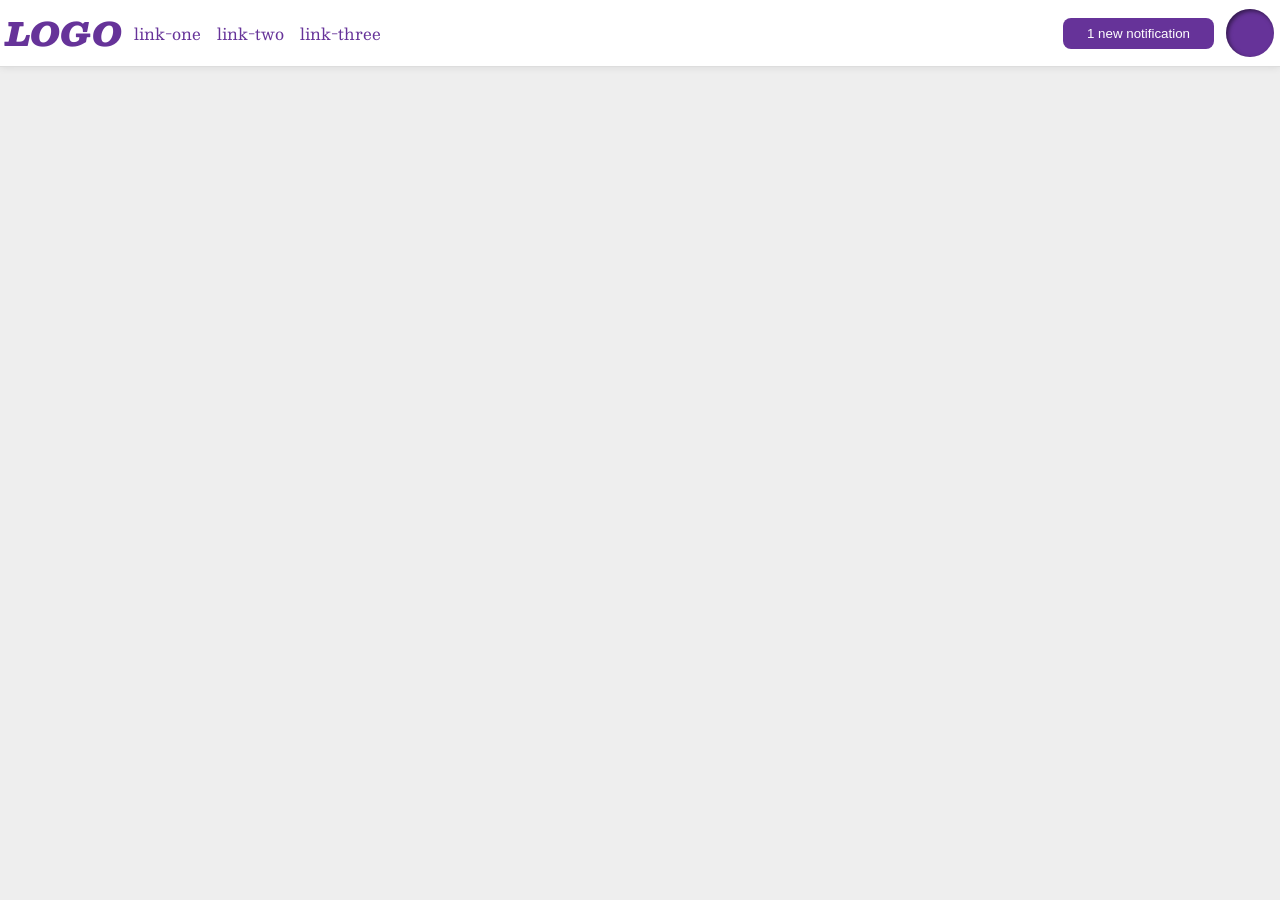
<file: foundations/flex/03-flex-header-2/index.html>
<!DOCTYPE html>
<html lang="en">
  <head>
    <meta charset="UTF-8">
    <meta http-equiv="X-UA-Compatible" content="IE=edge">
    <meta name="viewport" content="width=device-width, initial-scale=1.0">
    <title>Flex Header 2</title>
    <link rel="stylesheet" href="style.css">
  </head>
  <body>
    <div class="header">
      <div class="left-right-align">
        <div class="logo">
          LOGO
        </div>
        <ul class="links">
          <li><a href="https://google.com">link-one</a></li>
          <li><a href="https://google.com">link-two</a></li>
          <li><a href="https://google.com">link-three</a></li>
        </ul>
      </div>
      <div class="left-right-align">
        <button class="notifications">
          1 new notification
        </button>
        <div class="profile-image"></div>
      </div>
    </div>
  </body>
</html>
</file>
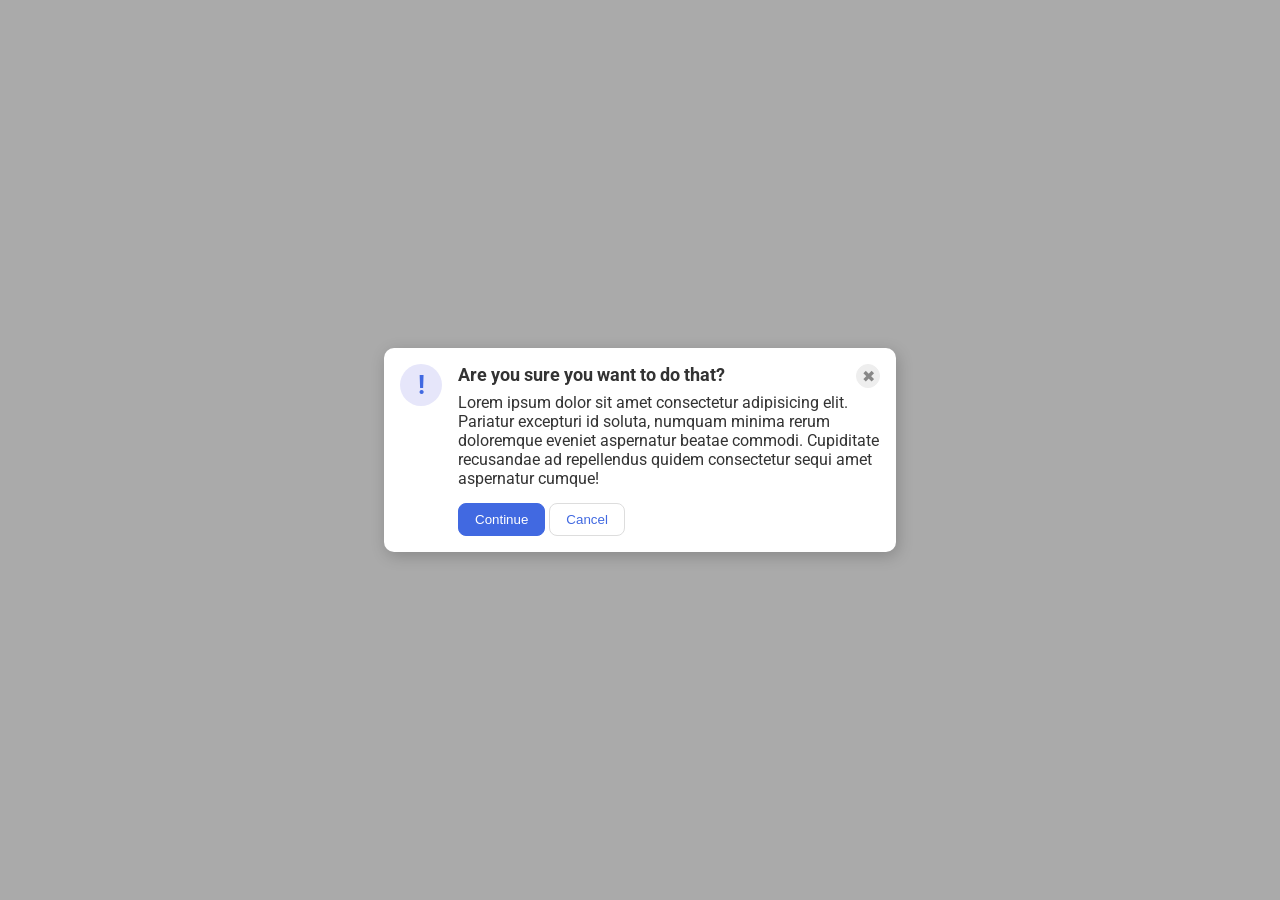
<file: foundations/flex/05-flex-modal/index.html>
<!DOCTYPE html>
<html lang="en">
  <head>
    <meta charset="UTF-8">
    <meta http-equiv="X-UA-Compatible" content="IE=edge">
    <meta name="viewport" content="width=device-width, initial-scale=1.0">
    <link rel="stylesheet" href="style.css">
    <title>Modal</title>
  </head>
  <body>
    <div class="modal">
      <div class="icon">!</div>
      <div class="inner-container">
        <div class="headers">
          <div class="header">Are you sure you want to do that?</div>
          <button class="close-button">✖</button>
        </div>
        <div class="text">Lorem ipsum dolor sit amet consectetur adipisicing elit. Pariatur excepturi id soluta, numquam minima rerum doloremque eveniet aspernatur beatae commodi. Cupiditate recusandae ad repellendus quidem consectetur sequi amet aspernatur cumque!</div>
        <div class="buttons">
          <button class="continue">Continue</button>
          <button class="cancel">Cancel</button>
        </div>
      </div>
    </div>
  </body>
</html>
</file>
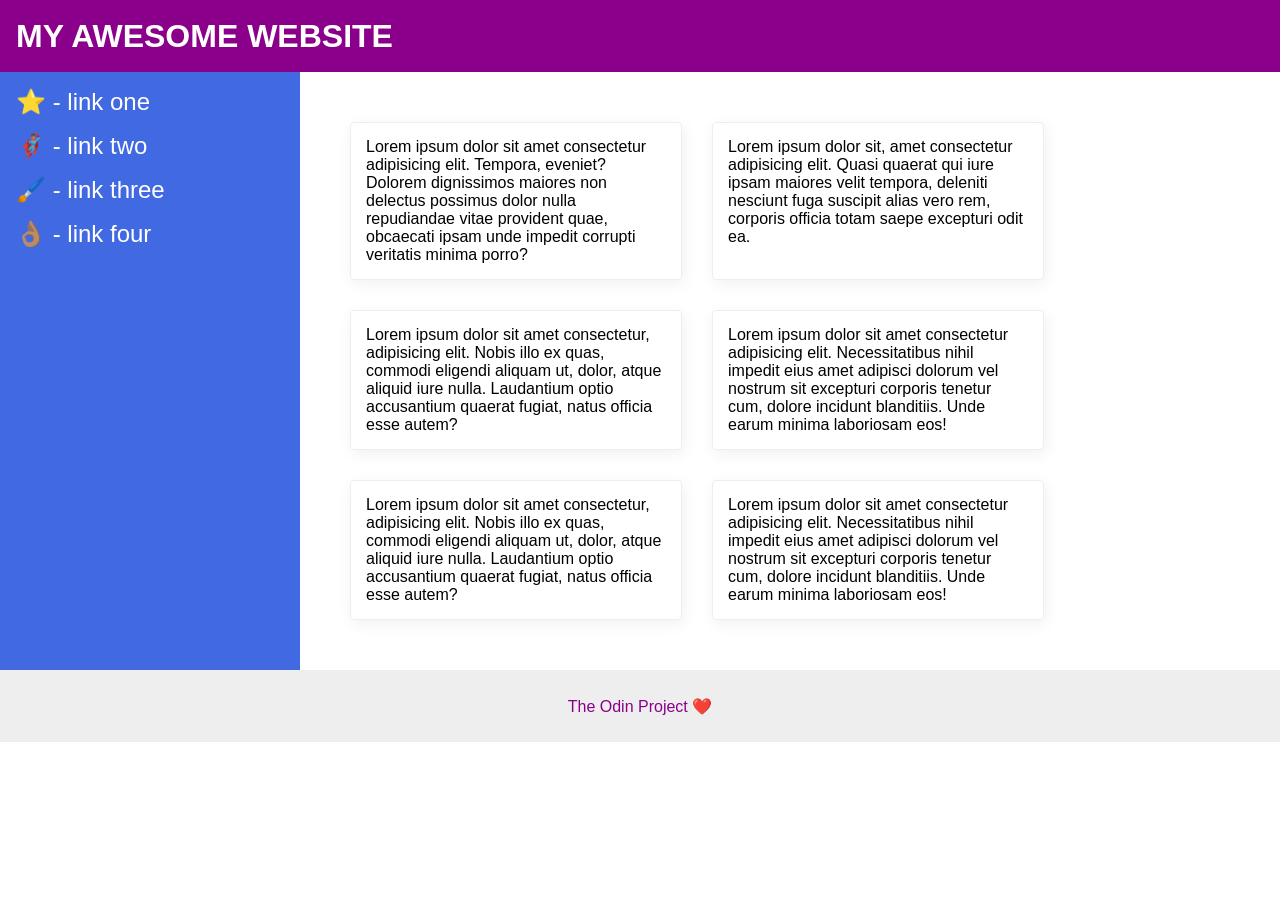
<file: foundations/flex/07-flex-layout-2/index.html>
<!DOCTYPE html>
<html lang="en">
  <head>
    <meta charset="UTF-8">
    <meta http-equiv="X-UA-Compatible" content="IE=edge">
    <meta name="viewport" content="width=device-width, initial-scale=1.0">
    <title>The Holy Grail</title>
    <link rel="stylesheet" href="style.css">
  </head>
  <body>
    <div class="header">
      MY AWESOME WEBSITE
    </div>
    <div class="main">
      <div class="sidebar">
        <ul>
          <li><a href="#">⭐ - link one</a></li>
          <li><a href="#">🦸🏽‍♂️ - link two</a></li>
          <li><a href="#">🖌️ - link three</a></li>
          <li><a href="#">👌🏽 - link four</a></li>
        </ul>
      </div>
      <div class="cards">
        <div class="card">Lorem ipsum dolor sit amet consectetur adipisicing elit. Tempora, eveniet? Dolorem dignissimos maiores non delectus possimus dolor nulla repudiandae vitae provident quae, obcaecati ipsam unde impedit corrupti veritatis minima porro?</div>
        <div class="card">Lorem ipsum dolor sit, amet consectetur adipisicing elit. Quasi quaerat qui iure ipsam maiores velit tempora, deleniti nesciunt fuga suscipit alias vero rem, corporis officia totam saepe excepturi odit ea.</div>
        <div class="card">Lorem ipsum dolor sit amet consectetur, adipisicing elit. Nobis illo ex quas, commodi eligendi aliquam ut, dolor, atque aliquid iure nulla. Laudantium optio accusantium quaerat fugiat, natus officia esse autem?</div>
        <div class="card">Lorem ipsum dolor sit amet consectetur adipisicing elit. Necessitatibus nihil impedit eius amet adipisci dolorum vel nostrum sit excepturi corporis tenetur cum, dolore incidunt blanditiis. Unde earum minima laboriosam eos!</div>
        <div class="card">Lorem ipsum dolor sit amet consectetur, adipisicing elit. Nobis illo ex quas, commodi eligendi aliquam ut, dolor, atque aliquid iure nulla. Laudantium optio accusantium quaerat fugiat, natus officia esse autem?</div>
        <div class="card">Lorem ipsum dolor sit amet consectetur adipisicing elit. Necessitatibus nihil impedit eius amet adipisci dolorum vel nostrum sit excepturi corporis tenetur cum, dolore incidunt blanditiis. Unde earum minima laboriosam eos!</div>
      </div>
    </div>
    <div class="footer">
      The Odin Project ❤️
    </div>
  </body>
</html>
</file>
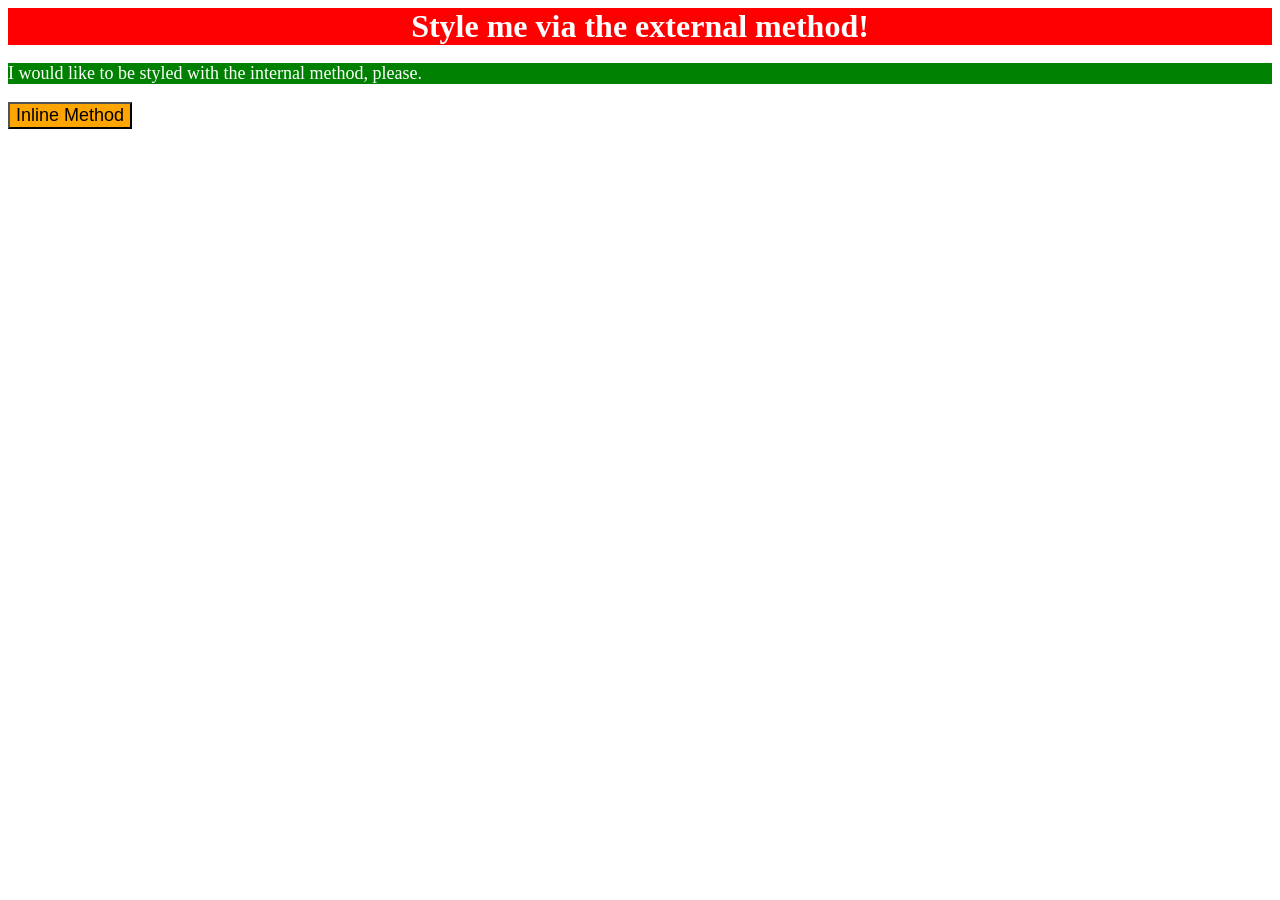
<file: foundations/intro-to-css/01-css-methods/index.html>
<!DOCTYPE html>
<html lang="en">
  <head>
    <meta charset="UTF-8">
    <meta http-equiv="X-UA-Compatible" content="IE=edge">
    <meta name="viewport" content="width=device-width, initial-scale=1.0">
    <link rel="stylesheet" href="./styles.css">
    <title>Methods for Adding CSS</title>
    <style>
	p {
		background: green;
		color: white;
		font-size: 18px;
	}
    </style>
  </head>
  <body>
    <div>Style me via the external method!</div>
    <p>I would like to be styled with the internal method, please.</p>
    <button style="background-color: orange; font-size: 18px;">Inline Method</button>
  </body>
</html>
</file>
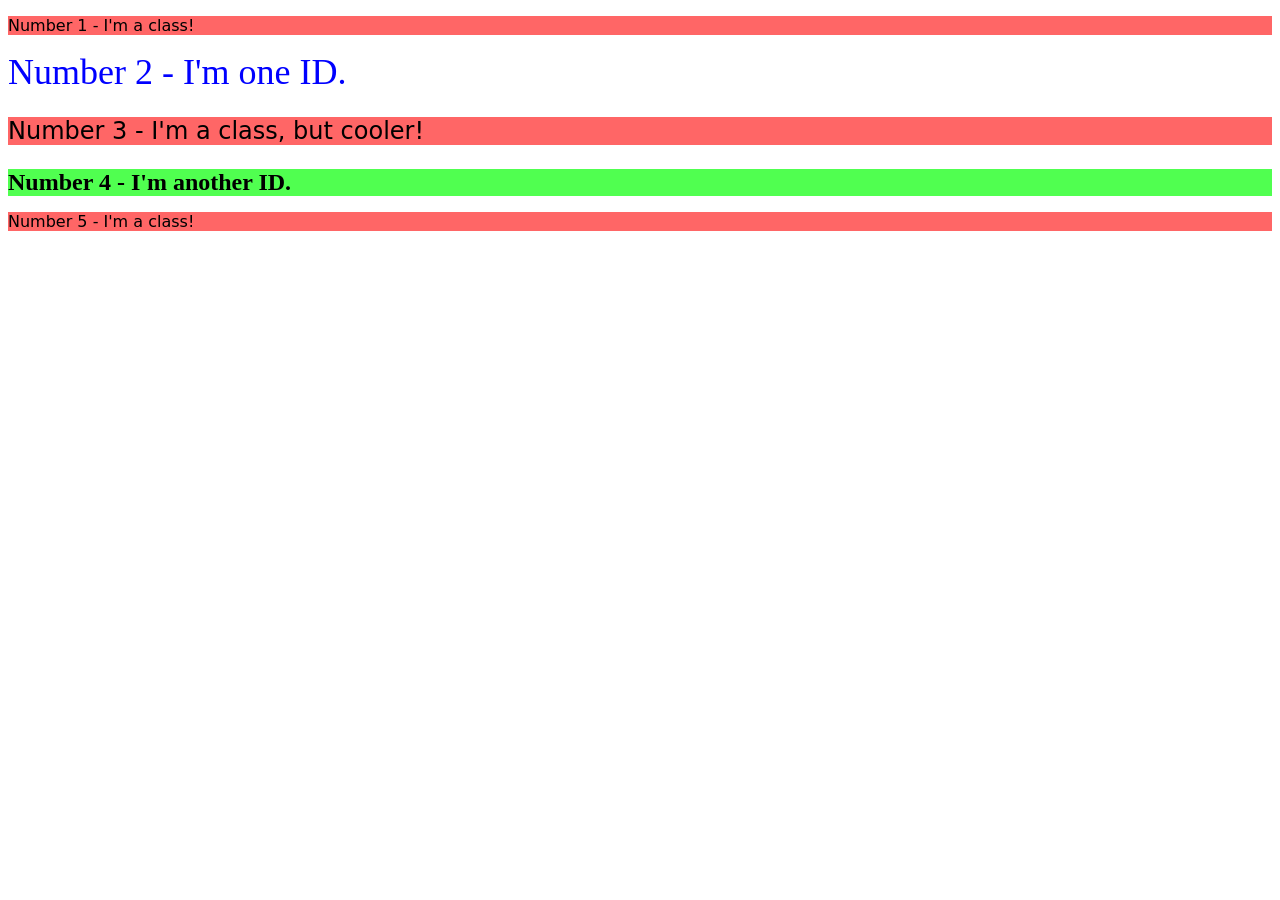
<file: foundations/intro-to-css/02-class-id-selectors/index.html>
<!DOCTYPE html>
<html lang="en">
  <head>
    <meta charset="UTF-8">
    <meta http-equiv="X-UA-Compatible" content="IE=edge">
    <meta name="viewport" content="width=device-width, initial-scale=1.0">
    <title>Class and ID Selectors</title>
    <link rel="stylesheet" href="style.css">
  </head>
  <body>
    <p class="oddNum">Number 1 - I'm a class!</p>
    <div id="two">Number 2 - I'm one ID.</div>
    <p class="oddNum font-size">Number 3 - I'm a class, but cooler!</p>
    <div id="four" class="font-size">Number 4 - I'm another ID.</div>
    <p class="oddNum">Number 5 - I'm a class!</p>
  </body>
</html>
</file>
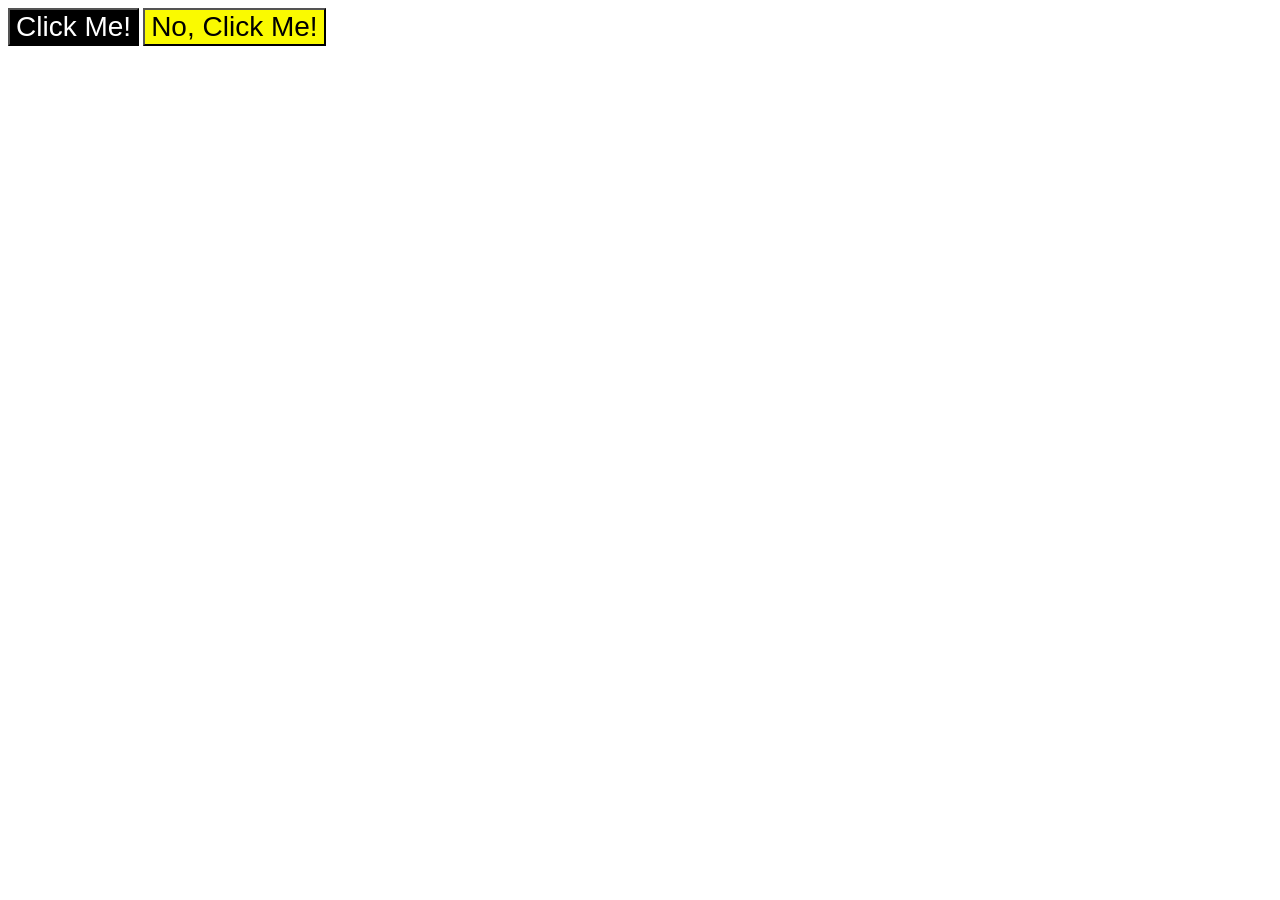
<file: foundations/intro-to-css/03-grouping-selectors/index.html>
<!DOCTYPE html>
<html lang="en">
  <head>
    <meta charset="UTF-8">
    <meta http-equiv="X-UA-Compatible" content="IE=edge">
    <meta name="viewport" content="width=device-width, initial-scale=1.0">
    <title>Grouping Selectors</title>
    <link rel="stylesheet" href="style.css">
  </head>
  <body>
    <button class="click">Click Me!</button>
    <button class="noclick">No, Click Me!</button>
  </body>
</html>
</file>
<file: foundations/flex/03-flex-header-2/style.css>
/* this is some magical font-importing.  
you'll learn about it later. */
@import url('https://fonts.googleapis.com/css2?family=Besley:ital,wght@0,400;1,900&display=swap');

body {
  margin: 0;
  background: #eee;
  font-family: Besley, serif;
}

.header {
  background: white;
  border-bottom: 1px solid #ddd;
  box-shadow: 0 0 8px rgba(0,0,0,.1);
  display: flex;
  justify-content: space-between;
  align-items: center;
  padding: 6px;
}

.left-right-align {
  display: flex;
  align-items: center;
  gap: 12px;
}

.profile-image {
  background: rebeccapurple;
  box-shadow: inset 2px 2px 4px rgba(0,0,0,.5);
  border-radius: 50%;
  width: 48px;
  height: 48px;
}

.logo {
  color: rebeccapurple;
  font-size: 32px;
  font-weight: 900;
  font-style: italic;
}

button {
  border: none;
  border-radius: 8px;
  background: rebeccapurple;
  color: white;
  padding: 8px 24px;
}

a {
  /* this removes the line under our links */
  text-decoration: none;
  color: rebeccapurple;
}

ul {
  list-style-type: none;
  display: flex;
  gap: 16px;
  padding: 0;
  margin: 0;
}
</file>
<file: foundations/flex/05-flex-modal/style.css>
@import url('https://fonts.googleapis.com/css2?family=Roboto:wght@400;700&display=swap');

html, body {
  height: 100%;
}

body {
  font-family: Roboto, sans-serif;
  margin: 0;
  background: #aaa;
  color: #333;
  /* I'll give you this one for free lol */
  display: flex;
  align-items: center;
  justify-content: center;
}

.modal {
  background: white;
  width: 480px;
  border-radius: 10px;
  box-shadow: 2px 4px 16px rgba(0,0,0,.2);
}

.icon {
  color: royalblue;
  font-size: 26px;
  font-weight: 700;
  background: lavender;
  width: 42px;
  height: 42px;
  border-radius: 50%;
  display: flex;
  align-items: center;
  justify-content: center;
}

.close-button {
  background: #eee;
  border-radius: 50%;
  color: #888;
  font-weight: 400;
  font-size: 16px;
  height: 24px;
  width: 24px;
  display: flex;
  align-items: center;
  justify-content: center;
  border: 1px solid #eee;
  padding: 0;
}

button {
  cursor: pointer;
  padding: 8px 16px;
  border-radius: 8px;
}

button.continue {
  background: royalblue;
  border: 1px solid royalblue;
  color: white;
}

button.cancel {
  background: white;
  border: 1px solid #ddd;
  color: royalblue;
}

/* Solutions */
.modal {
  padding: 16px;
  display: flex;
  gap: 16px;
}

.icon {
  flex: 0 0 auto;
}

.headers {
  display: flex;
  justify-content: space-between;
  margin-bottom:  5px;
}

.buttons {
  margin-top: 15px;
}

.header {
  font-weight: bold;
  font-size: 18px;
}
</file>
<file: foundations/flex/07-flex-layout-2/style.css>
body {
  font-family: -apple-system, BlinkMacSystemFont, 'Segoe UI', Roboto, Oxygen, Ubuntu, Cantarell, 'Open Sans', 'Helvetica Neue', sans-serif;
  margin: 0;
  min-height: 100vh;
}

.header {
  height: 72px;
  background: darkmagenta;
  color: white;
  padding-left: 16px;
  margin: 0;
  font-size: 32px;
  font-weight: 900;
  display: flex;
  justify-content: flex-start;
  align-items: center;
}

.footer {
  height: 72px;
  background: #eee;
  color: darkmagenta;
  display: flex;
  justify-content: center;
  align-items: center;
}

.sidebar {
  width: 300px;
  background: royalblue;
  box-sizing: border-box;
}

.card {
  border: 1px solid #eee;
  box-shadow: 2px 4px 16px rgba(0,0,0,.06);
  border-radius: 4px;
  max-width: 300px;
}

.main {
  display: flex;
}

.cards {
  display: flex;
  flex-wrap: wrap;
  gap: 30px;
  padding: 50px;
}

.card {
  flex: 0 0 auto;
  padding: 15px;
}

.sidebar {
  flex: 0 0 auto;
  padding: 16px;
}

ul {
  list-style: none;
  padding: 0;
  margin: 0;
}

li {
  margin-bottom: 16px;
}
a {
  text-decoration: none;
  color: white;
  font-size: 24px;
}
</file>
<file: foundations/intro-to-css/01-css-methods/styles.css>
div {
	background-color: red;
	color: white;
	font-size: 32px;
	text-align: center;
	font-weight: bold;
}
</file>
<file: foundations/intro-to-css/02-class-id-selectors/style.css>
.oddNum {
	background-color: hsl(0, 100%, 70%);
	font-family: Verdana, "DejaVu Sans", sans-serif;
}

#two {
	color: rgb(0,0,255);
	font-size: 36px;
}

.font-size {
	font-size: 24px;
}

#four {
	background-color: #50FF50;
	font-weight: bold;
}
</file>
<file: foundations/intro-to-css/03-grouping-selectors/style.css>
.click {
    background-color: #000000;
    color: #ffffff;
}

.noclick {
    background-color: rgb(250,250,0);
}

button {
    font-size: 28px;
    font-family: Helvetica, "Times New Roman", sans-serif;
}

/* We can Also Use this way ...

.click, .noclick {
    font-size: 28px;
    font-family: Helvetica, "Times New Roman", sans-serif;
}
*/
</file>
